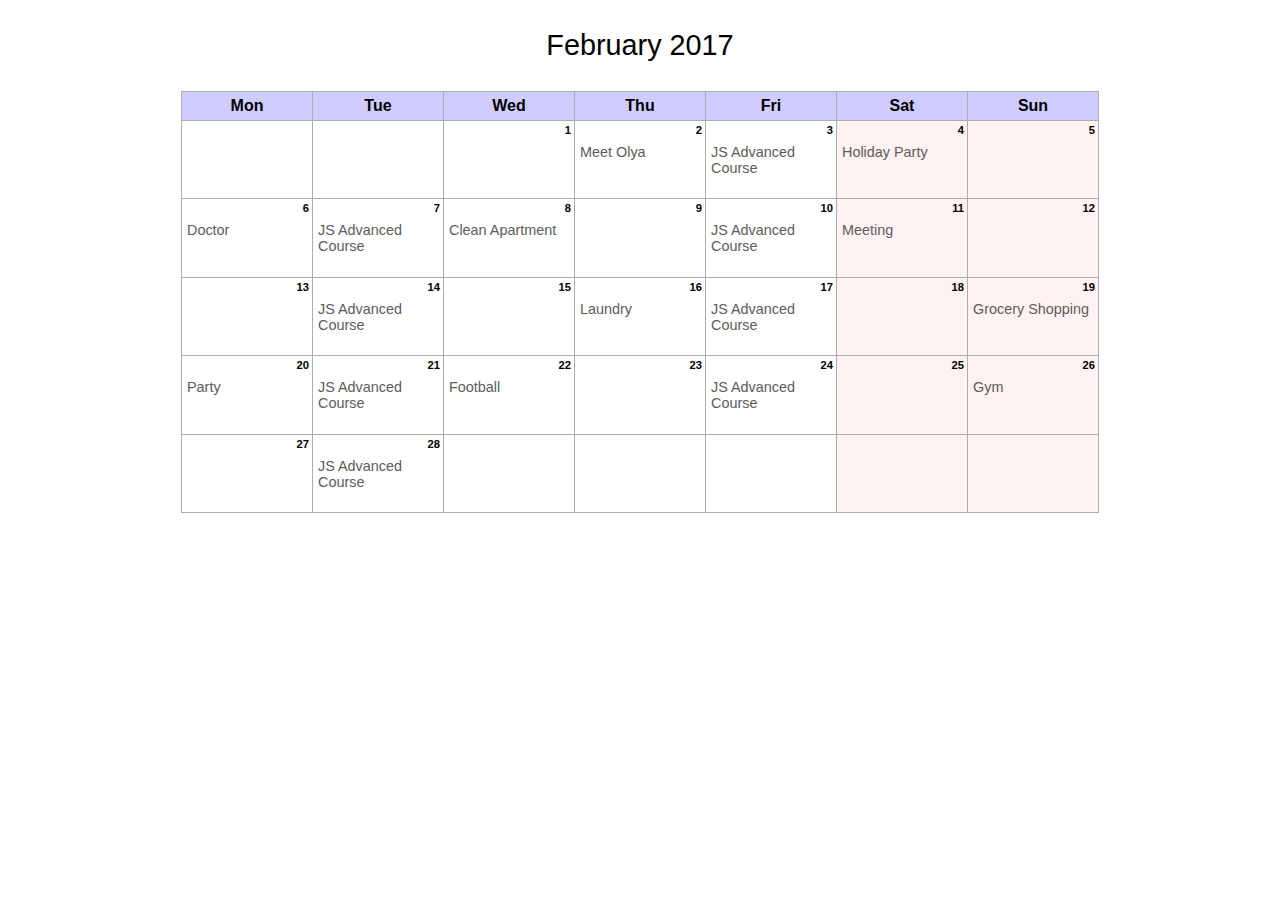
<file: index.html>
<!DOCTYPE html>
<html>
<head>
	<title>Calendar</title>
	<link href="calendar.css" rel="stylesheet">
</head>
<body>
	<div class="tableTitle">February 2017</div>
	<table>
		<tr>
			<th>Mon</th>
			<th>Tue</th>
			<th>Wed</th>
			<th>Thu</th>
			<th>Fri</th>
			<th>Sat</th>
			<th>Sun</th>
		</tr>
		<tr class="dates">
			<td></td>
			<td></td>
			<td>1</td>
			<td>2</td>
			<td>3</td>
			<td>4</td>
			<td>5</td>
		</tr>
		<tr class="text">
			<td></td>
			<td></td>
			<td class="days weekDay"></td>
			<td class="days weekDay">Meet Olya</td>
			<td class="days weekDay">JS Advanced Course</td>
			<td class="days weekEnd">Holiday Party</td>
			<td class="days weekEnd"></td>
		</tr>
		<tr class="dates">
			<td>6</td>
			<td>7</td>
			<td>8</td>
			<td>9</td>
			<td>10</td>
			<td>11</td>
			<td>12</td>
		</tr>
		<tr class="text">
			<td class="days weekDay">Doctor</td>
			<td class="days weekDay">JS Advanced Course</td>
			<td class="days weekDay">Clean Apartment</td>
			<td class="days weekDay"></td>
			<td class="days weekDay">JS Advanced Course</td>
			<td class="days weekEnd">Meeting</td>
			<td class="days weekEnd"></td>
		</tr>
		<tr class="dates">
			<td>13</td>
			<td>14</td>
			<td>15</td>
			<td>16</td>
			<td>17</td>
			<td>18</td>
			<td>19</td>
		</tr>
		<tr class="text">
			<td class="days weekDay"></td>
			<td class="days weekDay">JS Advanced Course</td>
			<td class="days weekDay"></td>
			<td class="days weekDay">Laundry</td>
			<td class="days weekDay">JS Advanced Course</td>
			<td class="days weekEnd"></td>
			<td class="days weekEnd">Grocery Shopping</td>
		</tr>
		<tr class="dates">
			<td>20</td>
			<td>21</td>
			<td>22</td>
			<td>23</td>
			<td>24</td>
			<td>25</td>
			<td>26</td>
		</tr>
		<tr class="text">
			<td class="days weekDay">Party</td>
			<td class="days weekDay">JS Advanced Course</td>
			<td class="days weekDay">Football</td>
			<td class="days weekDay"></td>
			<td class="days weekDay">JS Advanced Course</td>
			<td class="days weekEnd"></td>
			<td class="days weekEnd">Gym</td>
		</tr>
		<tr class="dates">
			<td>27</td>
			<td>28</td>
			<td></td>
			<td></td>
			<td></td>
			<td></td>
			<td></td>
		</tr>
		<tr class="text">
			<td class="days weekDay"></td>
			<td class="days weekDay">JS Advanced Course</td>
			<td></td>
			<td></td>
			<td></td>
			<td></td>
			<td></td>
		</tr>
	</table>

	<div id="detailsWindow">
		<div class="heading">Details</div>
			<section class="textField">
				<span id="calendarData"></span>
			</section>
			<section class="editField">
				<input type="text" id="editedEntry" maxlength="50" size="50" placeholder="Enter new record"></input>
			</section>
		<input type="button" id="butAddEdit" value="Add/Edit">
		<input type="button" id="butDelete" value="Delete">
		<input type="button" id="butReset" value="Cancel">
	</div>
<script src="calendar.js"></script>
</body>
</html>
</file>
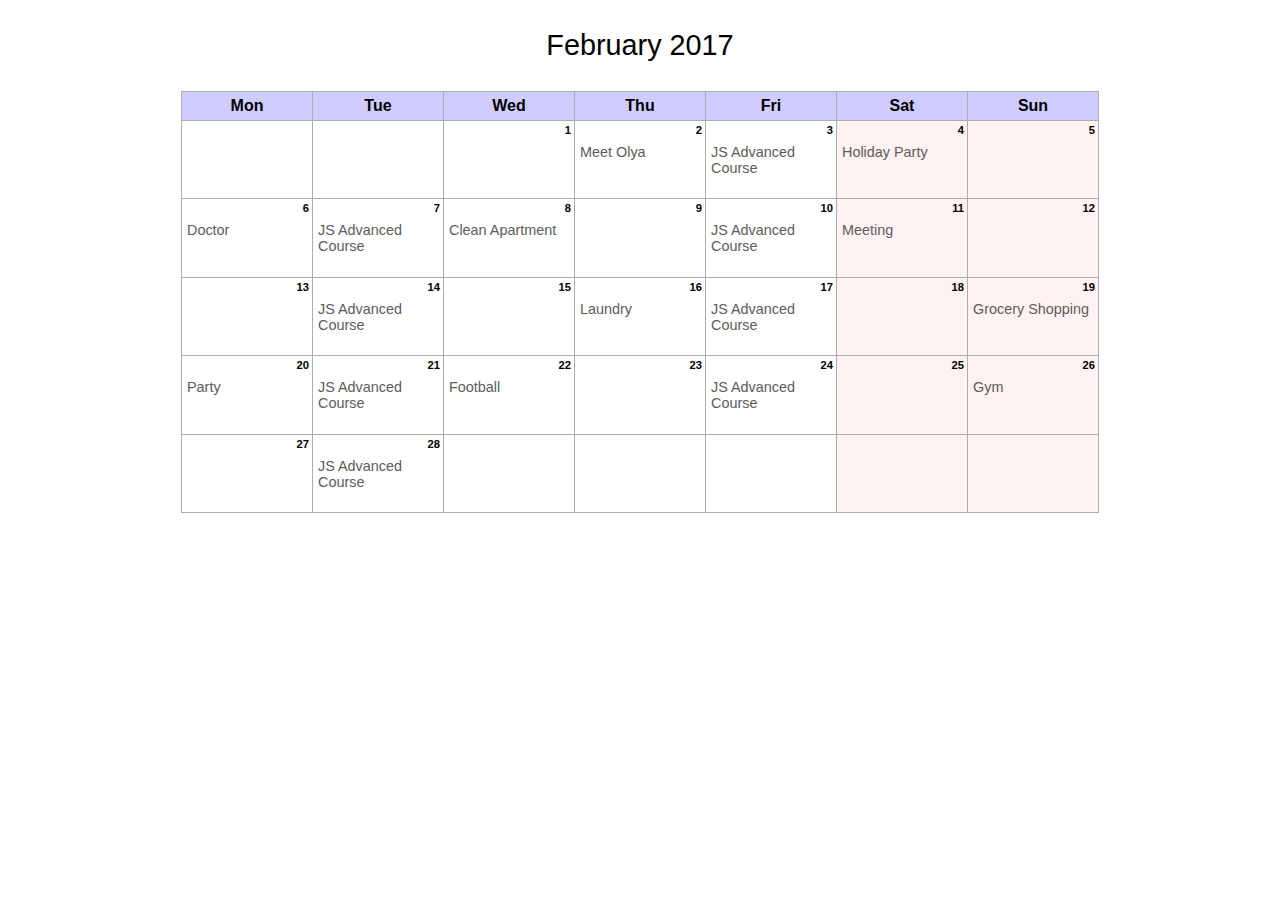
<file: calendar.html>
<!DOCTYPE html>
<html>
<head>
	<title>Calendar</title>
	<link href="calendar.css" rel="stylesheet">
</head>
<body>
	<div class="tableTitle">February 2017</div>
	<table>
		<tr>
			<th>Mon</th>
			<th>Tue</th>
			<th>Wed</th>
			<th>Thu</th>
			<th>Fri</th>
			<th>Sat</th>
			<th>Sun</th>
		</tr>
		<tr class="dates">
			<td></td>
			<td></td>
			<td>1</td>
			<td>2</td>
			<td>3</td>
			<td>4</td>
			<td>5</td>
		</tr>
		<tr class="text">
			<td></td>
			<td></td>
			<td class="days weekDay"></td>
			<td class="days weekDay">Meet Olya</td>
			<td class="days weekDay">JS Advanced Course</td>
			<td class="days weekEnd">Holiday Party</td>
			<td class="days weekEnd"></td>
		</tr>
		<tr class="dates">
			<td>6</td>
			<td>7</td>
			<td>8</td>
			<td>9</td>
			<td>10</td>
			<td>11</td>
			<td>12</td>
		</tr>
		<tr class="text">
			<td class="days weekDay">Doctor</td>
			<td class="days weekDay">JS Advanced Course</td>
			<td class="days weekDay">Clean Apartment</td>
			<td class="days weekDay"></td>
			<td class="days weekDay">JS Advanced Course</td>
			<td class="days weekEnd">Meeting</td>
			<td class="days weekEnd"></td>
		</tr>
		<tr class="dates">
			<td>13</td>
			<td>14</td>
			<td>15</td>
			<td>16</td>
			<td>17</td>
			<td>18</td>
			<td>19</td>
		</tr>
		<tr class="text">
			<td class="days weekDay"></td>
			<td class="days weekDay">JS Advanced Course</td>
			<td class="days weekDay"></td>
			<td class="days weekDay">Laundry</td>
			<td class="days weekDay">JS Advanced Course</td>
			<td class="days weekEnd"></td>
			<td class="days weekEnd">Grocery Shopping</td>
		</tr>
		<tr class="dates">
			<td>20</td>
			<td>21</td>
			<td>22</td>
			<td>23</td>
			<td>24</td>
			<td>25</td>
			<td>26</td>
		</tr>
		<tr class="text">
			<td class="days weekDay">Party</td>
			<td class="days weekDay">JS Advanced Course</td>
			<td class="days weekDay">Football</td>
			<td class="days weekDay"></td>
			<td class="days weekDay">JS Advanced Course</td>
			<td class="days weekEnd"></td>
			<td class="days weekEnd">Gym</td>
		</tr>
		<tr class="dates">
			<td>27</td>
			<td>28</td>
			<td></td>
			<td></td>
			<td></td>
			<td></td>
			<td></td>
		</tr>
		<tr class="text">
			<td class="days weekDay"></td>
			<td class="days weekDay">JS Advanced Course</td>
			<td></td>
			<td></td>
			<td></td>
			<td></td>
			<td></td>
		</tr>
	</table>

	<div id="detailsWindow">
		<div class="heading">Details</div>
			<section class="textField">
				<span id="calendarData"></span>
			</section>
			<section class="editField">
				<input type="text" id="editedEntry" maxlength="50" size="50" placeholder="Enter new record"></input>
			</section>
		<input type="button" id="butAddEdit" value="Add/Edit">
		<input type="button" id="butDelete" value="Delete">
		<input type="button" id="butReset" value="Cancel">
	</div>
<script src="calendar.js"></script>
</body>
</html>
</file>
<file: calendar.css>
* {
	margin: 0;
	padding: 0;
}

body {
	position: relative;
	font-family: Arial, Helvetica, sans-serif;
}

.tableTitle {
	font-size: 1.8em;
	text-align: center;
	padding: 1em 0;
}
table {
	border-collapse: collapse;
	margin: auto;
}
.dates td {
	padding: 3px;
	font-weight: bold;
}

th, td {
	text-align: right;
	width: 120px;
}
th {
	border: 1px solid #ADADAD;
	background-color: #CFCDFF;
	text-align: center;
	padding: 5px;
}
td {
	border-right: 1px solid #ADADAD;
	border-left: 1px solid #ADADAD;
	font-size: .7em;
}
.text {
	height: 60px;
	border-bottom: 1px solid #ADADAD;
	cursor: pointer;
	word-wrap: break-word;
	color: #5C5C5C
}
td:nth-child(1n+6) {
	background-color: #fff2f2;
}
.weekDay, .weekEnd {
	font-size: .9em;
	text-align: left;
	vertical-align: top;
	padding: 5px;
}
#detailsWindow {
	position: absolute;
	background-color: white;
	text-align: center;
	border: 1px solid;
	padding-bottom: 20px;
	width: 600px;
	box-shadow: 1px 6px 8px grey;
	top: 150px;
	left: 0;
	right: 0;
	margin: auto;
	display: none;
}
.heading {
	background: #CFCDFF;
	color: black;
	border-bottom: none;
	padding: 5px;
	text-align: left;
	font-size: .9em;
	font-weight: bold;
}

.textField {
	padding: 30px 0;
}

input[type="button"] {
	width: 70px;
	margin: 5px;
	
}

#editedEntry {
	margin-bottom: 30px;
	border: none;
	border-bottom: 1px solid #CFCDFF;
	padding: 5px;
}
</file>
